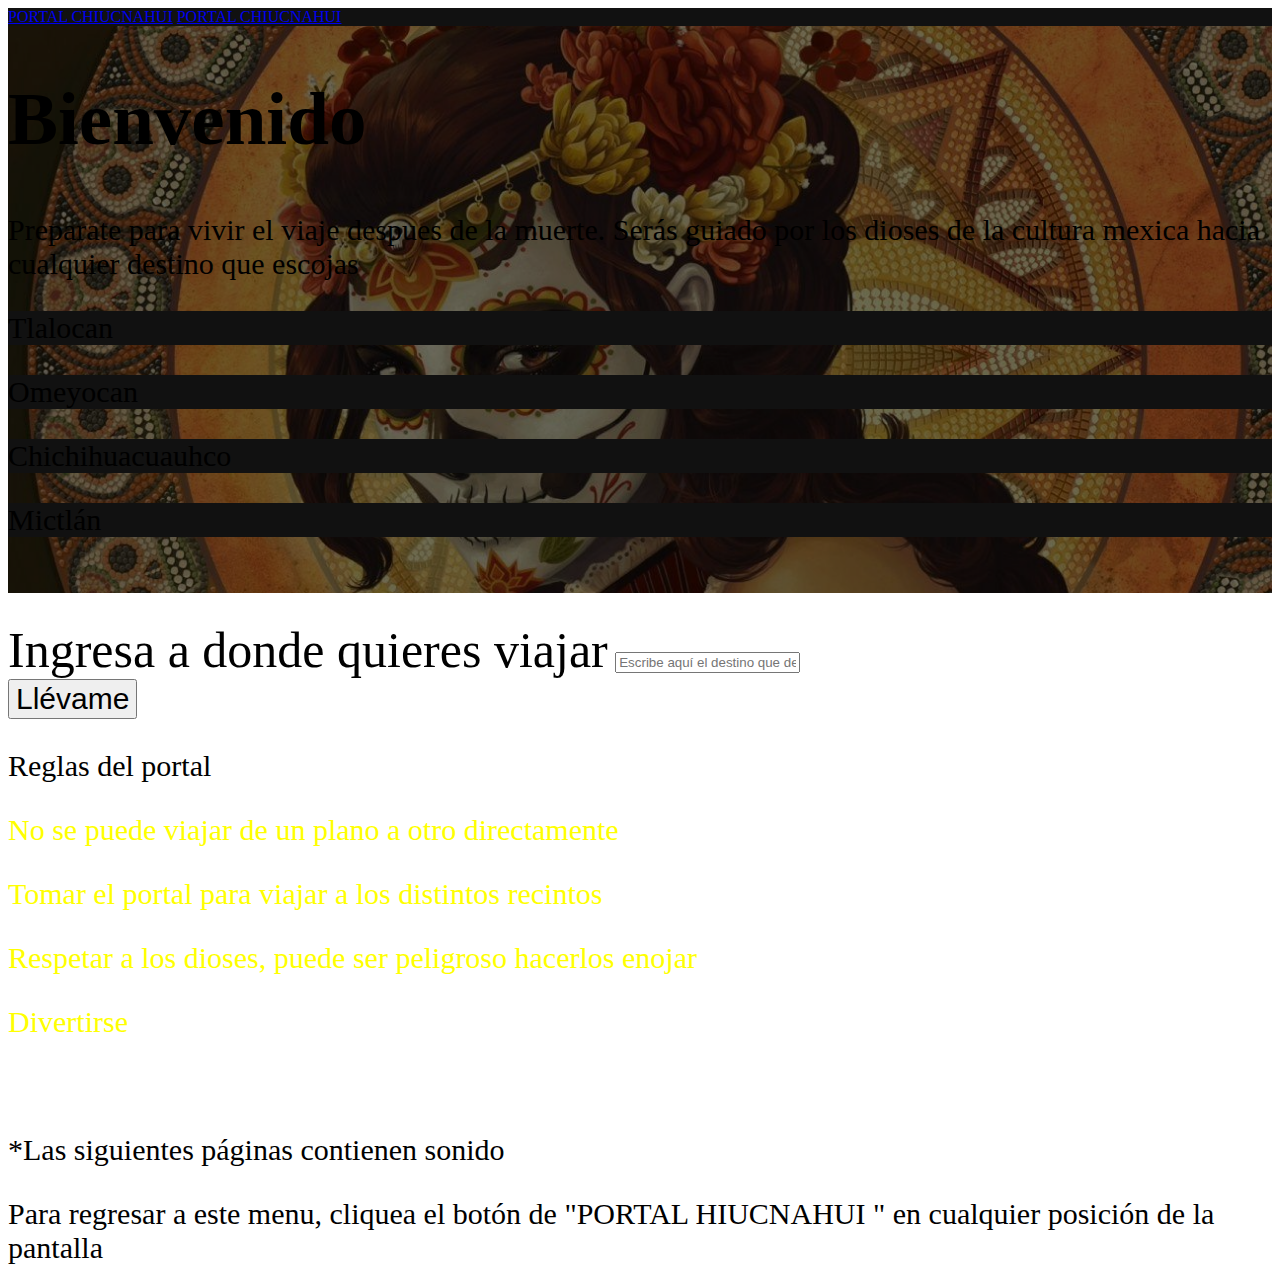
<file: index.html>
<!DOCTYPE html>
<html lang="en">

<head>
    <meta charset="UTF-8">
    <link rel="stylesheet" href="https://cdn.jsdelivr.net/npm/bootstrap@4.5.3/dist/css/bootstrap.min.css" integrity="sha384-TX8t27EcRE3e/ihU7zmQxVncDAy5uIKz4rEkgIXeMed4M0jlfIDPvg6uqKI2xXr2" crossorigin="anonymous">
    <meta name="viewport" content="width=device-width, initial-scale=1.0">
    <link rel="stylesheet" href="assets/css/styles.css">
    <title>Día de muertos</title>
</head>

<body class="bg-dark">

    <div class="img-header">

        <nav class="navbar navbar-expand-lg navbar-dark bg-gris ">
            <div class="container-xl ">
                <a class="navbar-brand" href="index.html"><span class="border">PORTAL CHIUCNAHUI</span></a>
                <a class="navbar-brand" href="index.html"><span class="border">PORTAL CHIUCNAHUI</span></a>
            </div>
        </nav>
        <div class="container-xl">
            <header>
                <h1 class=" text-big text-center text-white">Bienvenido</h1>
                <p class="text-sml text-center text-white">Preparate para vivir el viaje despues de la muerte. Serás guiado por los dioses de la cultura mexica hacia cualquier destino que escojas</p>
                <h2 class="text-sml text-center text-white"></h2>
            </header>
            <div class=" text-sml text-center text-white">
                <p class="bg-gris ">Tlalocan</p>
                <p class="bg-gris ">Omeyocan</p>
                <p class="bg-gris ">Chichihuacuauhco</p>
                <p class="bg-gris ">Mictlán</p>
            </div>
        </div>
        <br>
        <br>
        <br>
        <div class=" text-sml container-sm text-center">

            <div class="d-flex flex-column bd-highlight mb-3">
                <form id="form" class="form-signin" method="POST">
                    <div class="form-group text-white">
                        <label class="text-med" for="viaje">Ingresa a donde quieres viajar</label>
                        <input type="text" class="form-control" id="viaje" name="viaje" placeholder="Escribe aquí el destino que deseas visitar" required>
                        <br>
                        <button id="summit" type="submit" class="btn btn-warning text-sml">Llévame</button>
                    </div>
                </form>
            </div>
            <div class="container-sm  text-center text-white">
                <p>Reglas del portal</p>
                <div class="warningg border">
                    <p>No se puede viajar de un plano a otro directamente</p>
                    <p>Tomar el portal para viajar a los distintos recintos</p>
                    <p>Respetar a los dioses, puede ser peligroso hacerlos enojar</p>
                    <p>Divertirse</p>
                </div>
            </div>
            <br>
            <div class="border">
                <p class=" text-white ">*Las siguientes páginas contienen sonido</p>
                <p class="text-white ">Para regresar a este menu, cliquea el botón de "PORTAL HIUCNAHUI " en cualquier posición de la pantalla</p>
            </div>
        </div>
    </div>


    </div>

    <!-- jQuery first, then Popper.js, then Bootstrap JS -->
    <script src="https://code.jquery.com/jquery-3.5.1.slim.min.js " integrity="sha384-DfXdz2htPH0lsSSs5nCTpuj/zy4C+OGpamoFVy38MVBnE+IbbVYUew+OrCXaRkfj " crossorigin="anonymous "></script>
    <script src="https://cdn.jsdelivr.net/npm/popper.js@1.16.0/dist/umd/popper.min.js " integrity="sha384-Q6E9RHvbIyZFJoft+2mJbHaEWldlvI9IOYy5n3zV9zzTtmI3UksdQRVvoxMfooAo " crossorigin="anonymous "></script>
    <script src="https://stackpath.bootstrapcdn.com/bootstrap/4.5.0/js/bootstrap.min.js " integrity="sha384-OgVRvuATP1z7JjHLkuOU7Xw704+h835Lr+6QL9UvYjZE3Ipu6Tp75j7Bh/kR0JKI " crossorigin="anonymous "></script>

    <!-- Load the JS SDK asynchronously -->
    <script src="assets/js/viaje.js "></script>

</body>

</html>
</file>
<file: assets/css/styles.css>
.bg-red {
    background-color: rgb(133, 16, 16);
}

.bg-blue {
    background-color: rgb(23, 81, 168);
}

.bg-yellow {
    background-color: burlywood;
}

.bg-orange {
    background-color: orange;
}

.bg-darki {
    background-color: rgb(0, 0, 0);
}

.bg-gris {
    background-color: rgb(17, 17, 17);
}

.warningg {
    color: yellow;
}


/*--------- utilidades */

.margen {
    margin-top: 8px;
    margin-bottom: 8px;
}


/*----------------------*/

.img-header {
    background-image: url(/assets/img/wallpaper.png);
    background-position: center center;
    background-size: cover;
    height: 65vh;
    min-height: 10rem;
}

.img-header2 {
    background-image: url(/assets/img/tlalocan.jpg);
    background-position: center center;
    background-size: cover;
    padding-top: -25px;
    height: 75vh;
    min-height: 25rem;
}

.img-header3 {
    background-image: url(/assets/img/omeyocan.jpg);
    background-position: center center;
    background-size: cover;
    height: 75vh;
    min-height: 10rem;
}

.img-header4 {
    background-image: url(/assets/img/mictlán.jpeg);
    background-position: center center;
    background-size: cover;
    height: 75vh;
    min-height: 10rem;
}

.min-img {
    max-width: 300px;
    min-height: 200px;
}

.text-big {
    font-size: 75px;
}

.text-med {
    font-size: 50px;
}

.text-sml {
    font-size: 30px;
}

.img-card-x {
    width: 18rem;
    float: left;
    margin: 15px;
}
</file>
